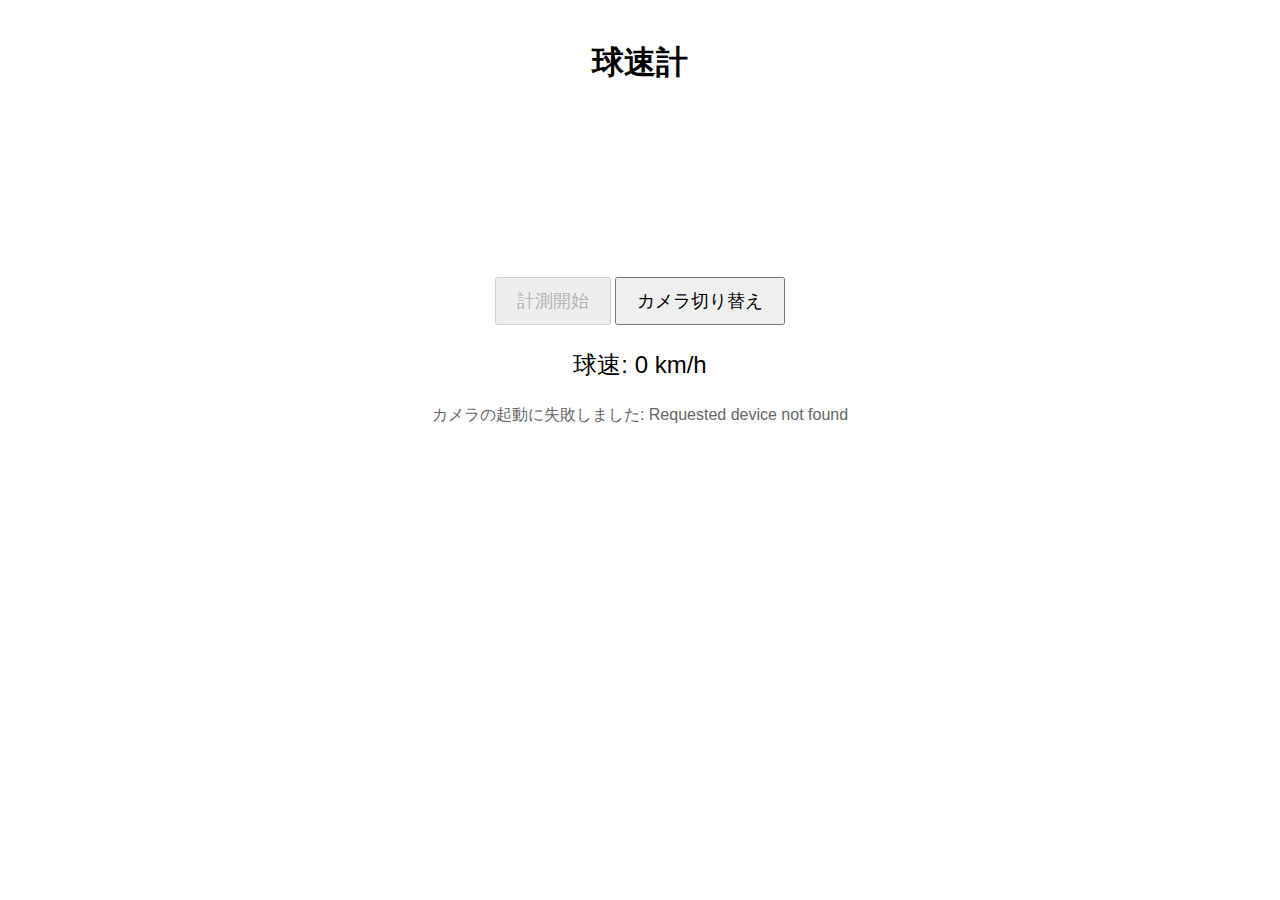
<file: index.html>
<!DOCTYPE html>
<html lang="ja">
<head>
    <meta charset="UTF-8">
    <meta name="viewport" content="width=device-width, initial-scale=1.0, maximum-scale=1.0, user-scalable=no">
    <title>球速計</title>
    <link rel="stylesheet" href="style.css">
</head>
<body>
    <h1>球速計</h1>
    <div id="camera-container">
        <video id="video" autoplay playsinline></video>
        <canvas id="canvas"></canvas>
    </div>
    <div id="controls">
        <button id="start-btn" disabled>計測開始</button>
        <button id="switch-camera-btn">カメラ切り替え</button>
    </div>
    <div id="result-container">
        <p>球速: <span id="speed">0</span> km/h</p>
    </div>
    <div id="status-message"></div>
    <script src="script.js"></script>
</body>
</html>
</file>
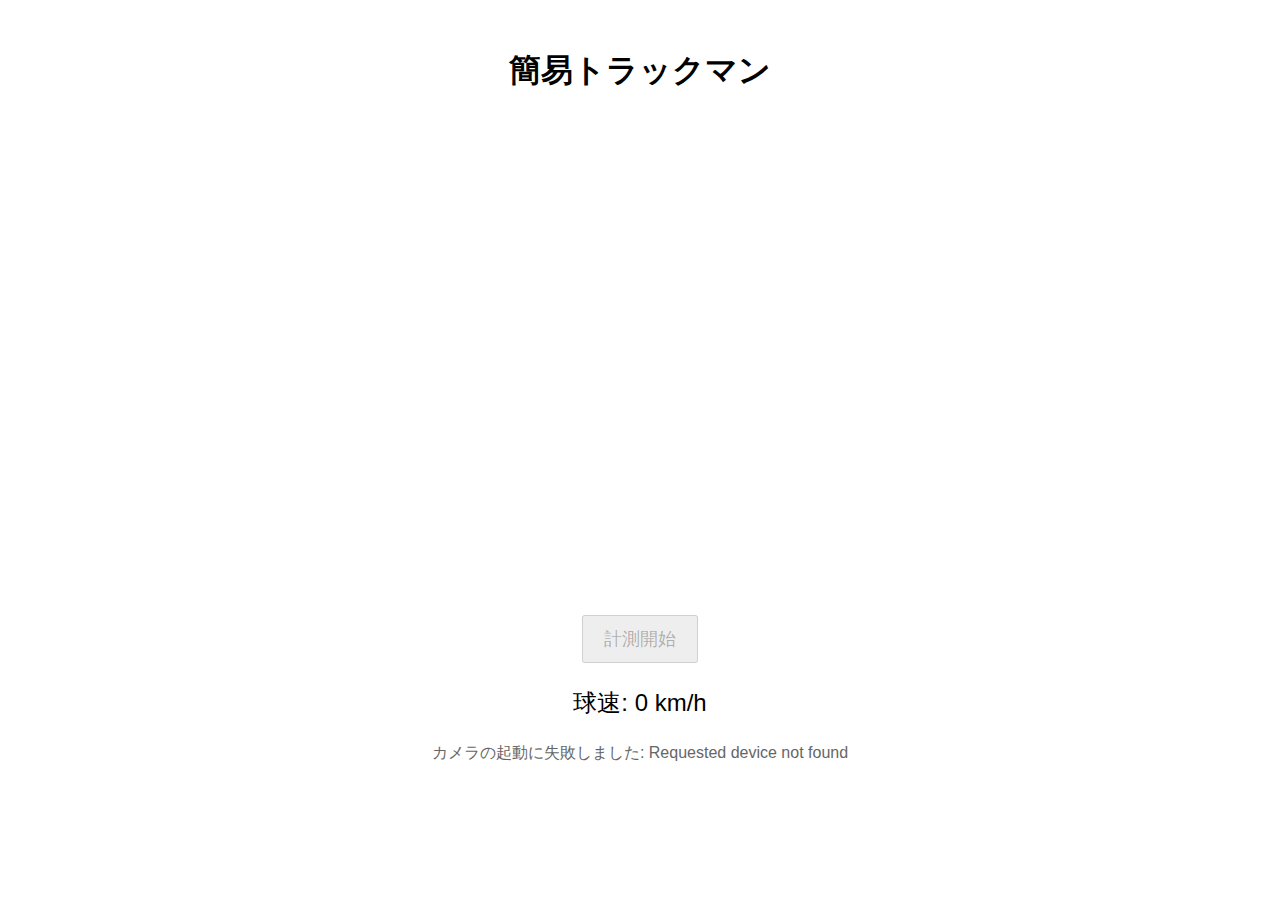
<file: simple-trackman/index.html>
<!DOCTYPE html>
<html lang="ja">
<head>
    <meta charset="UTF-8">
    <meta name="viewport" content="width=device-width, initial-scale=1.0">
    <title>簡易トラックマン</title>
    <link rel="stylesheet" href="style.css">
</head>
<body>
    <h1>簡易トラックマン</h1>
    <div id="camera-container">
        <video id="video" width="640" height="480" autoplay></video>
        <canvas id="canvas" width="640" height="480"></canvas>
    </div>
    <button id="start-btn" disabled>計測開始</button>
    <div id="result-container">
        <p>球速: <span id="speed">0</span> km/h</p>
    </div>
    <div id="status-message"></div>
    <script src="script.js"></script>
</body>
</html>
</file>
<file: style.css>
body {
    font-family: Arial, sans-serif;
    text-align: center;
    padding: 20px;
    margin: 0;
}

#camera-container {
    position: relative;
    width: 100%;
    max-width: 640px;
    height: auto; /* 高さを自動にする */
    margin: 20px auto;
    overflow: hidden;
}

#video {
    position: relative;
    width: 100%;
    height: 100%;
    display: block;
    z-index: 1;
}

#canvas {
    position: absolute;
    top: 0;
    left: 0;
    width: 100%;
    height: 100%;
    display: block;
    z-index: 2;
}

#controls {
    margin: 10px 0;
}

#result-container {
    font-size: 24px;
    margin: 20px 0;
}

#start-btn, #switch-camera-btn {
    font-size: 18px;
    padding: 10px 20px;
    display: inline-block;
}

#status-message {
    margin-top: 20px;
    color: #666;
}
</file>
<file: simple-trackman/style.css>
body {
    font-family: Arial, sans-serif;
    text-align: center;
    padding: 20px;
}

#camera-container {
    position: relative;
    width: 640px;
    height: 480px;
    margin: 20px auto;
}

#video, #canvas {
    position: absolute;
    top: 0;
    left: 0;
}

#result-container {
    font-size: 24px;
    margin: 20px 0;
}

#start-btn {
    font-size: 18px;
    padding: 10px 20px;
}

#status-message {
    margin-top: 20px;
    color: #666;
}
</file>
